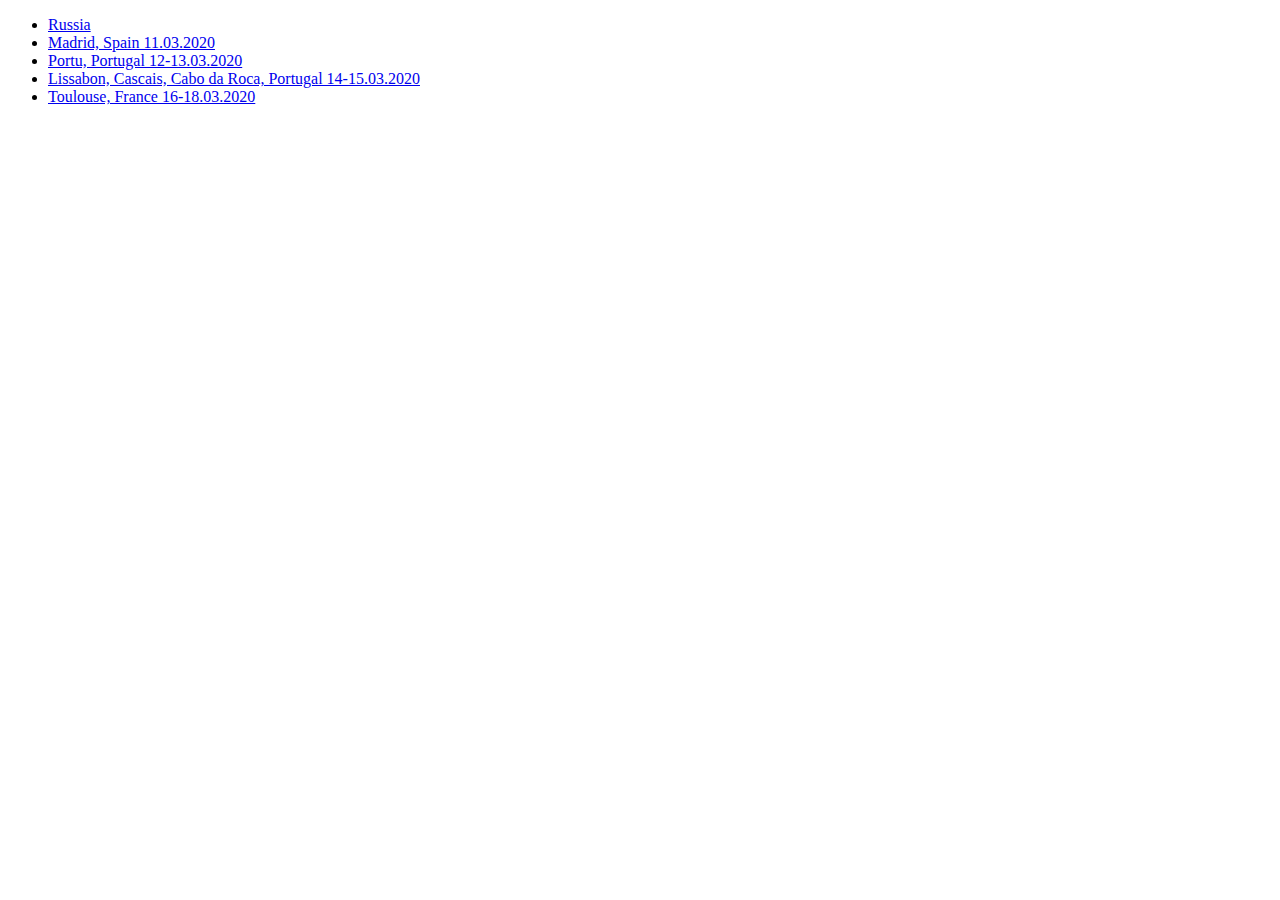
<file: index.html>
<!DOCTYPE html>
<html>
<head>
	<title></title>
</head>
<body>
	<div>
		<ul>
			<li>
				<a href="russia.html">Russia</a>
			</li>
			<li>
				<a href="11_03_2020.html">Madrid, Spain 11.03.2020</a>
			</li>
			<li><a href="12_03_2020.html">Portu, Portugal 12-13.03.2020</a></li>
			<li><a href="14-16_03_2020_lisboa.html">Lissabon, Cascais, Cabo da Roca, Portugal 14-15.03.2020</a></li>
			<li><a href="16-18_03_2020_toulouse.html">Toulouse, France 16-18.03.2020</a></li>			
			
		</ul>
	</div>
</body>
</html>
</file>
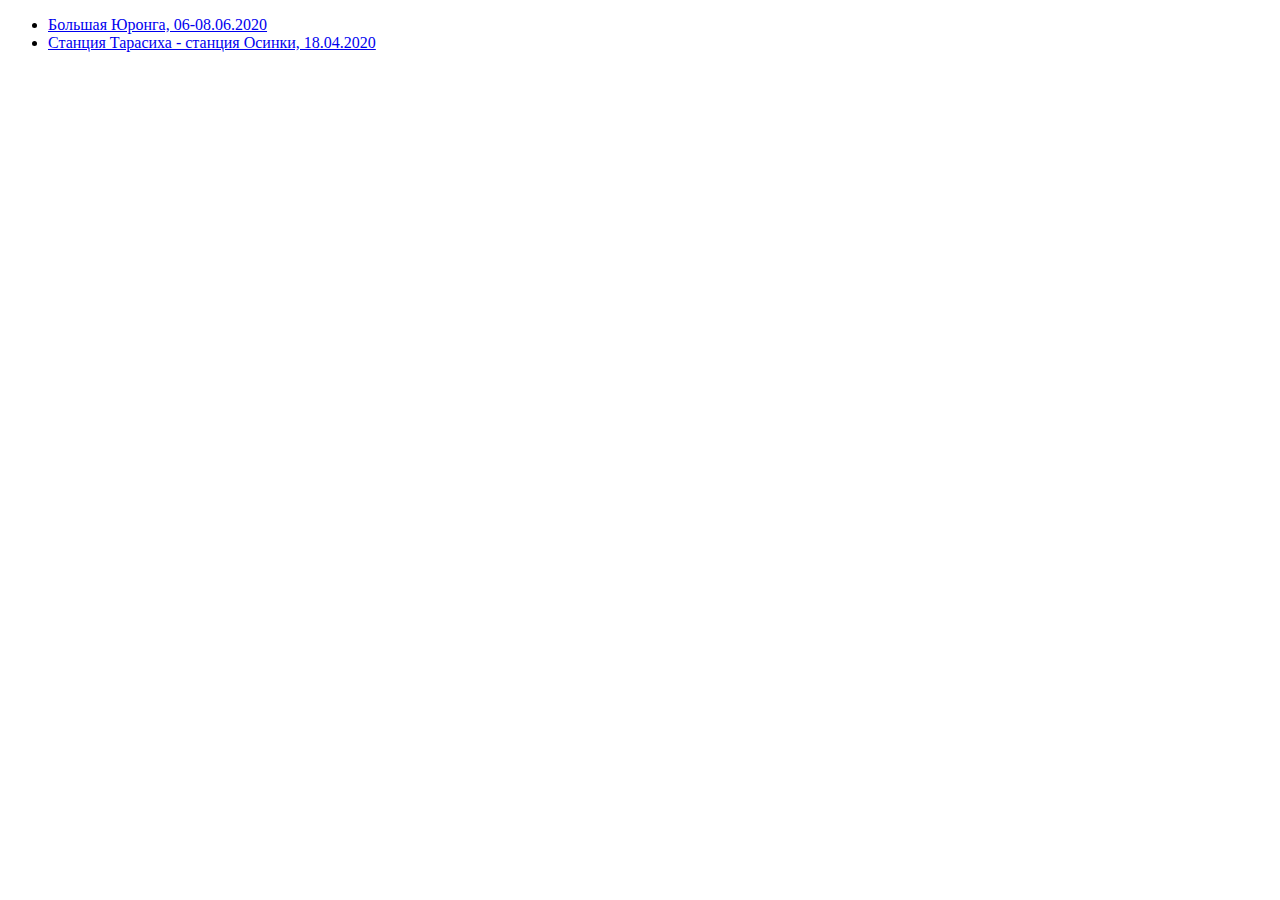
<file: russia.html>
<!DOCTYPE html>
<html>
<head>
  <title> Россия</title>
  <meta charset="UTF-8">
</head>
<body>
	<div>
		<ul>
			<li>
				<a href="russia_06-08_05_2020_juronga.html">Большая Юронга, 06-08.06.2020</a>
			</li>
			<li>
				<a href="russia_18_04_2020_hike.html">Станция Тарасиха - станция Осинки, 18.04.2020</a>
			</li>

		</ul>
	</div>
</body>
</html>
</file>
